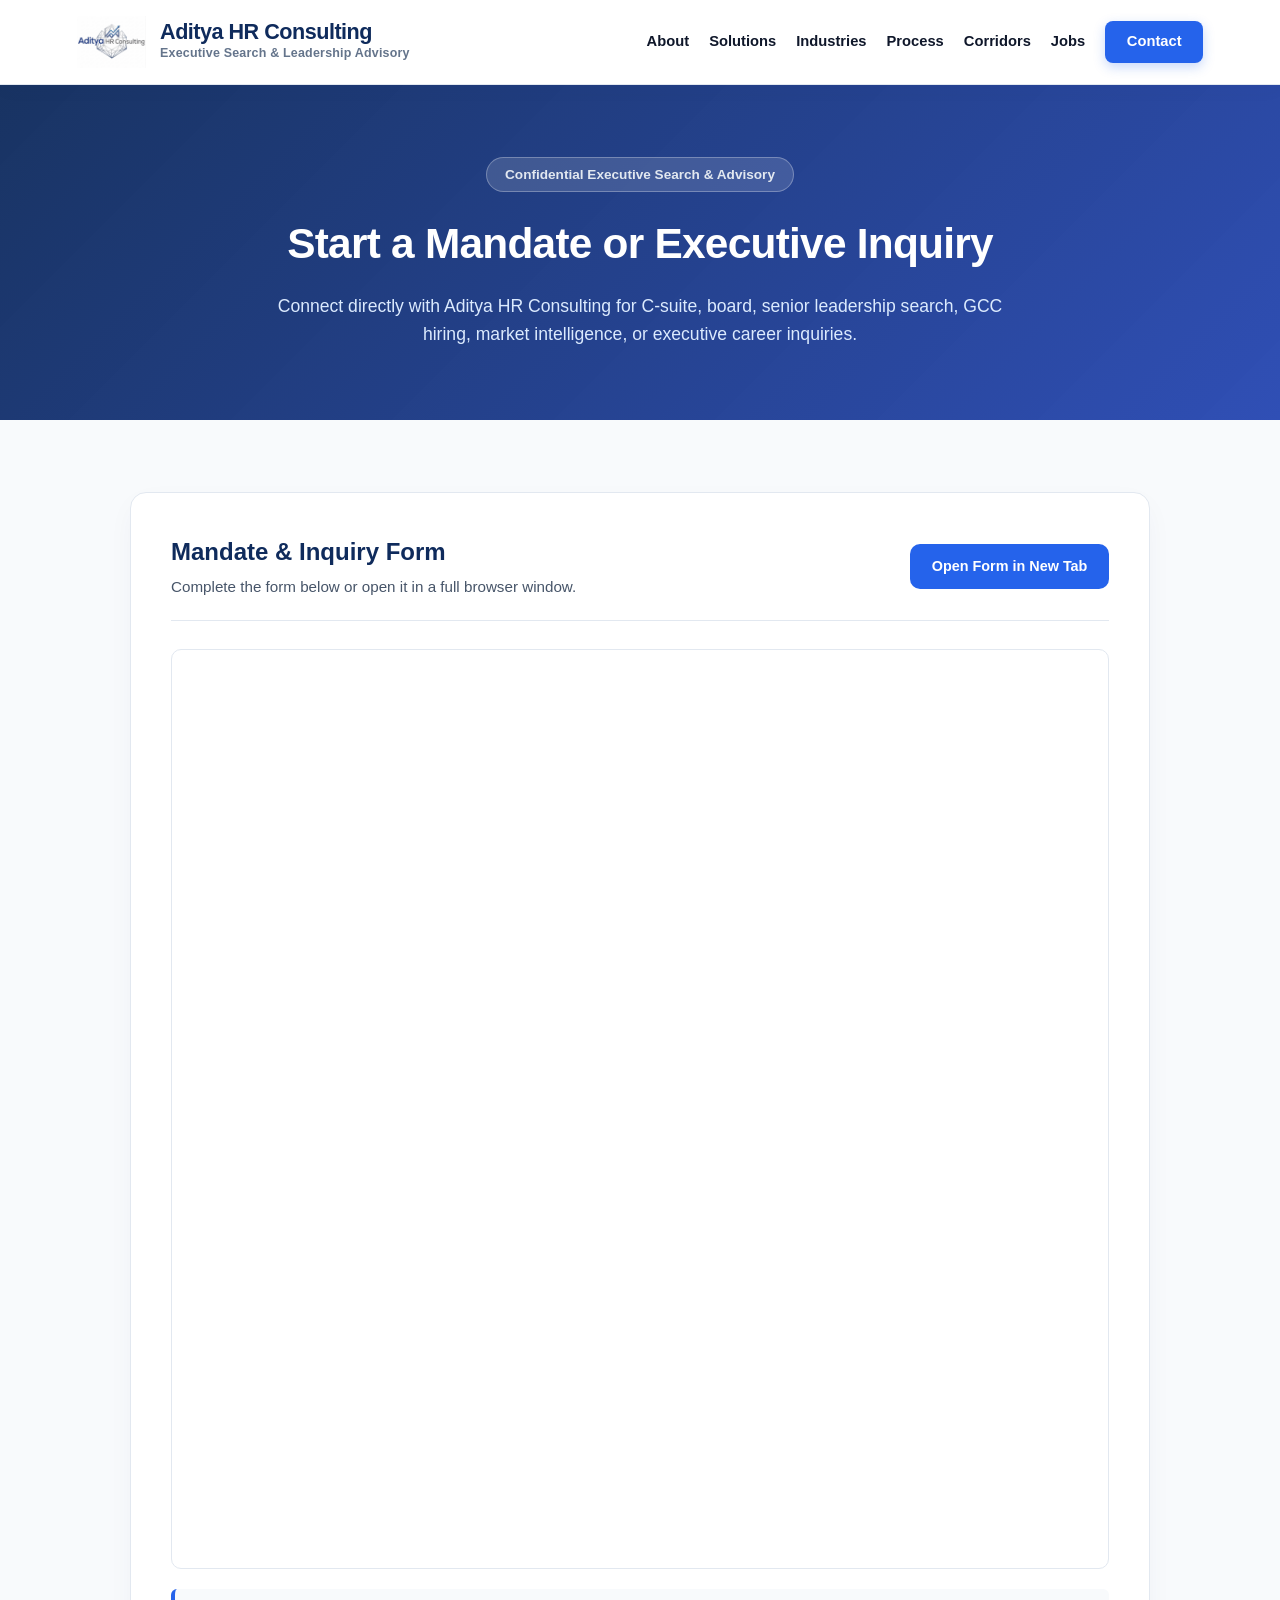
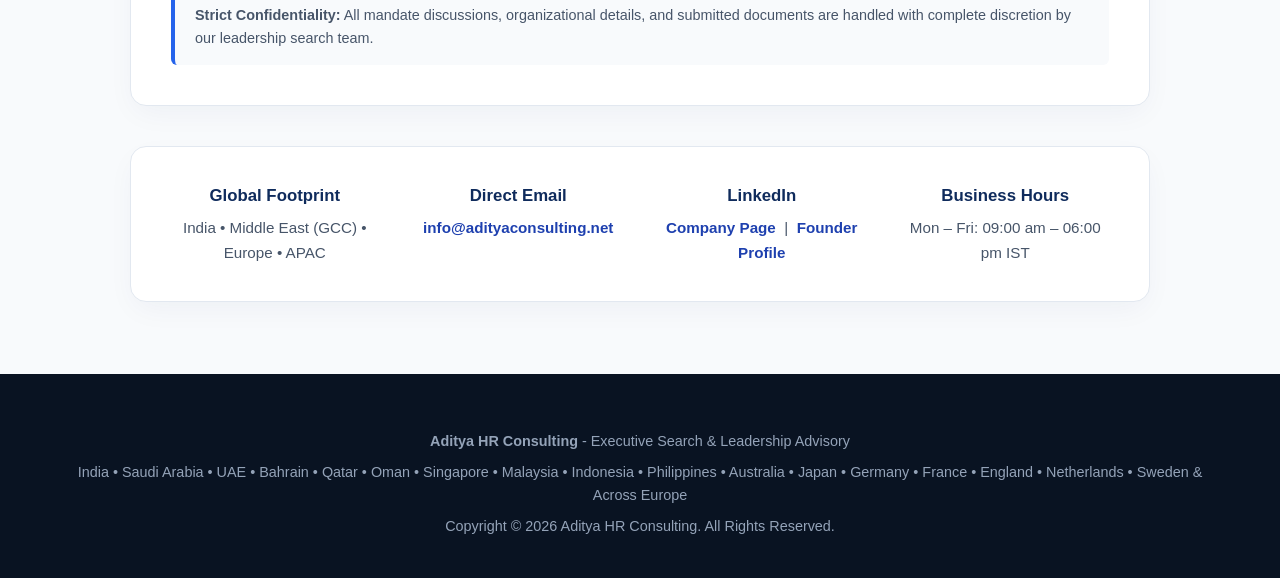
<file: contact.html>
<!DOCTYPE html>
<html lang="en">
<head>
    <meta charset="UTF-8">
    <meta name="viewport" content="width=device-width, initial-scale=1.0">
    <meta name="description" content="Contact Aditya HR Consulting for confidential C-suite, board, cross-border executive search mandates, and leadership advisory across India, Middle East (GCC), Europe & APAC.">
    <meta name="keywords" content="Contact Aditya HR Consulting, Executive Search Mandate, C-Suite Search Inquiry, Leadership Advisory Contact, India, Saudi Arabia, UAE, Europe, APAC">
    <title>Contact & Mandate Inquiry - Aditya HR Consulting</title>

    <!-- Canonical & Open Graph Metadata -->
    <link rel="canonical" href="https://adityaconsulting.net/contact.html">
    <meta property="og:title" content="Contact & Mandate Inquiry - Aditya HR Consulting">
    <meta property="og:description" content="Submit a confidential leadership mandate inquiry or connect with Aditya HR Consulting across India, GCC, Europe, and APAC.">
    <meta property="og:type" content="website">
    <meta property="og:url" content="https://adityaconsulting.net/contact.html">
    <meta property="og:image" content="https://adityaconsulting.net/og-banner.png?v=1">

    <!-- Google Tag (gtag.js) -->
    <script async src="https://www.googletagmanager.com/gtag/js?id=G-ZQWBLSBQ2L"></script>
    <script>
      window.dataLayer = window.dataLayer || [];
      function gtag(){dataLayer.push(arguments);}
      gtag('js', new Date());

      gtag('config', 'G-ZQWBLSBQ2L');
    </script>

    <!-- Favicon / Browser Icon -->
    <link rel="icon" type="image/png" href="logo.png?v=2">

    <style>
        /* =========================================================
           Theme Rules: Royal Blue, Silver Grey & Solid White Background
           ========================================================= */
        :root {
            --royal-blue-dark: #0f2b5c;
            --royal-blue: #1e40af;
            --royal-blue-bright: #2563eb;
            --silver-grey: #94a3b8;
            --silver-grey-light: #e2e8f0;
            --silver-grey-dark: #64748b;
            --text-dark: #0f172a;
            --text-muted: #475569;
            --bg-white: #ffffff;
            --bg-offwhite: #f8fafc;
            --border: #e2e8f0;
            --radius-lg: 16px;
            --radius-md: 10px;
            --card-shadow: 0 10px 30px -5px rgba(15, 43, 92, 0.05);
            --hover-shadow: 0 20px 45px -10px rgba(15, 43, 92, 0.14);
            --transition-smooth: all 0.35s cubic-bezier(0.16, 1, 0.3, 1);
        }

        * {
            margin: 0;
            padding: 0;
            box-sizing: border-box;
            font-family: -apple-system, BlinkMacSystemFont, "Segoe UI", Roboto, Helvetica, Arial, sans-serif;
            scroll-behavior: smooth;
        }

        body {
            color: var(--text-dark);
            line-height: 1.6;
            background-color: var(--bg-white);
            overflow-x: hidden;
            font-size: 1rem;
        }

        /* Primary Header Navigation */
        header {
            background: rgba(255, 255, 255, 0.96);
            backdrop-filter: blur(16px);
            -webkit-backdrop-filter: blur(16px);
            border-bottom: 1px solid var(--border);
            padding: 1rem 6%;
            display: flex;
            justify-content: space-between;
            align-items: center;
            position: sticky;
            top: 0;
            z-index: 1000;
            box-shadow: 0 4px 20px rgba(15, 43, 92, 0.03);
        }

        .logo-container {
            display: flex;
            align-items: center;
            gap: 0.85rem;
            text-decoration: none;
            cursor: pointer;
            transition: var(--transition-smooth);
        }

        .logo-container:hover {
            transform: translateY(-2px);
        }

        .logo-img {
            height: 52px;
            width: auto;
            object-fit: contain;
            display: block;
        }

        .logo-text {
            display: flex;
            flex-direction: column;
        }

        .logo-title {
            font-size: 1.35rem;
            font-weight: 800;
            color: var(--royal-blue-dark);
            letter-spacing: -0.5px;
            line-height: 1.1;
        }

        .logo-subtitle {
            color: var(--silver-grey-dark);
            font-size: 0.78rem;
            font-weight: 600;
            letter-spacing: 0.2px;
        }

        nav {
            display: flex;
            align-items: center;
            gap: 1.25rem;
        }

        nav a {
            text-decoration: none;
            color: var(--text-dark);
            font-weight: 600;
            font-size: 0.92rem;
            position: relative;
            padding: 0.25rem 0;
            transition: color 0.3s ease;
        }

        nav a::after {
            content: '';
            position: absolute;
            width: 0%;
            height: 2px;
            bottom: -2px;
            left: 0;
            background-color: var(--royal-blue-bright);
            transition: width 0.3s ease;
            border-radius: 2px;
        }

        nav a:hover {
            color: var(--royal-blue-bright);
        }

        nav a:hover::after {
            width: 100%;
        }

        .nav-cta {
            background: var(--royal-blue-bright);
            color: white !important;
            padding: 0.55rem 1.35rem;
            border-radius: 8px;
            transition: var(--transition-smooth) !important;
            box-shadow: 0 4px 12px rgba(37, 99, 235, 0.25);
        }

        .nav-cta:hover {
            background: var(--royal-blue);
            transform: translateY(-2px);
        }

        .nav-cta::after {
            display: none !important;
        }

        /* Page Banner */
        .page-banner {
            background: linear-gradient(135deg, rgba(15, 43, 92, 0.96), rgba(30, 64, 175, 0.92)),
                        url('https://images.unsplash.com/photo-1486406146926-c627a92ad1ab?auto=format&fit=crop&w=1800&q=80') center/cover no-repeat;
            color: white;
            padding: 4.5rem 6%;
            text-align: center;
        }

        .page-banner-badge {
            display: inline-block;
            background: rgba(255, 255, 255, 0.14);
            border: 1px solid rgba(255, 255, 255, 0.28);
            color: var(--silver-grey-light);
            padding: 0.35rem 1.1rem;
            border-radius: 50px;
            font-size: 0.85rem;
            font-weight: 600;
            margin-bottom: 1.15rem;
        }

        .page-banner h1 {
            font-size: 2.65rem;
            font-weight: 800;
            letter-spacing: -0.75px;
            margin-bottom: 0.85rem;
        }

        .page-banner p {
            max-width: 760px;
            margin: 0 auto;
            color: #dbeafe;
            font-size: 1.1rem;
        }

        /* Main Content */
        main {
            padding: 4.5rem 6%;
            background: var(--bg-offwhite);
        }

        .contact-container {
            max-width: 1020px;
            margin: 0 auto;
        }

        .form-card {
            background: var(--bg-white);
            border: 1px solid var(--border);
            border-radius: var(--radius-lg);
            padding: 2.5rem;
            box-shadow: var(--card-shadow);
            margin-bottom: 2.5rem;
        }

        .form-card-header {
            display: flex;
            justify-content: space-between;
            align-items: center;
            flex-wrap: wrap;
            gap: 1rem;
            padding-bottom: 1.25rem;
            margin-bottom: 1.75rem;
            border-bottom: 1px solid var(--border);
        }

        .form-card-header h2 {
            color: var(--royal-blue-dark);
            font-size: 1.5rem;
            font-weight: 800;
        }

        .form-card-header p {
            color: var(--text-muted);
            font-size: 0.95rem;
            margin-top: 0.25rem;
        }

        .btn-direct {
            display: inline-block;
            background: var(--royal-blue-bright);
            color: white;
            text-decoration: none;
            padding: 0.7rem 1.35rem;
            border-radius: var(--radius-md);
            font-weight: 600;
            font-size: 0.9rem;
            transition: var(--transition-smooth);
            white-space: nowrap;
        }

        .btn-direct:hover {
            background: var(--royal-blue);
            transform: translateY(-2px);
        }

        .google-form-frame {
            width: 100%;
            min-height: 920px;
            border: 1px solid var(--border);
            border-radius: var(--radius-md);
            background: var(--bg-white);
            display: block;
        }

        .confidentiality-note {
            margin-top: 1.25rem;
            padding: 0.95rem 1.25rem;
            background: var(--bg-offwhite);
            border-left: 4px solid var(--royal-blue-bright);
            border-radius: 6px;
            color: var(--text-muted);
            font-size: 0.9rem;
        }

        /* Contact Details Grid */
        .info-card {
            background: var(--bg-white);
            border: 1px solid var(--border);
            border-radius: var(--radius-lg);
            padding: 2.25rem;
            box-shadow: var(--card-shadow);
        }

        .contact-info {
            display: grid;
            grid-template-columns: repeat(auto-fit, minmax(200px, 1fr));
            gap: 1.75rem;
            text-align: center;
        }

        .contact-item h4 {
            color: var(--royal-blue-dark);
            font-size: 1.05rem;
            font-weight: 700;
            margin-bottom: 0.4rem;
        }

        .contact-item p {
            color: var(--text-muted);
            font-size: 0.95rem;
        }

        .contact-item a {
            color: var(--royal-blue);
            text-decoration: none;
            font-weight: 600;
        }

        .contact-item a:hover {
            color: var(--royal-blue-bright);
            text-decoration: underline;
        }

        /* Footer */
        footer {
            background: #091322;
            color: var(--silver-grey);
            padding: 3.5rem 6% 2rem;
            text-align: center;
            font-size: 0.9rem;
        }

        footer p {
            margin-bottom: 0.5rem;
        }

        @media (max-width: 768px) {
            header {
                flex-direction: column;
                gap: 1rem;
            }
            nav {
                flex-wrap: wrap;
                justify-content: center;
                gap: 0.75rem;
            }
            .page-banner h1 {
                font-size: 2rem;
            }
            .form-card {
                padding: 1.5rem;
            }
            .google-form-frame {
                min-height: 1050px;
            }
        }
    </style>
    <meta name="google-site-verification" content="QT7ce0OnQ-H1SE34-2PqxsySfO5m0JWANco1dco9kCE" />
</head>
<body>

    <!-- Header Navigation -->
    <header>
        <a href="index.html" class="logo-container">
            <img src="logo.png?v=2" alt="Aditya HR Consulting Logo" class="logo-img">
            <div class="logo-text">
                <span class="logo-title">Aditya HR Consulting</span>
                <span class="logo-subtitle">Executive Search & Leadership Advisory</span>
            </div>
        </a>
        <nav>
            <a href="index.html#about">About</a>
            <a href="index.html#solutions">Solutions</a>
            <a href="index.html#industries">Industries</a>
            <a href="index.html#process">Process</a>
            <a href="index.html#markets">Corridors</a>
            <a href="jobs.html">Jobs</a>
            <a href="contact.html" class="nav-cta">Contact</a>
        </nav>
    </header>

    <!-- Top Banner -->
    <section class="page-banner">
        <span class="page-banner-badge">Confidential Executive Search & Advisory</span>
        <h1>Start a Mandate or Executive Inquiry</h1>
        <p>Connect directly with Aditya HR Consulting for C-suite, board, senior leadership search, GCC hiring, market intelligence, or executive career inquiries.</p>
    </section>

    <!-- Main Form Section -->
    <main>
        <div class="contact-container">
            <div class="form-card">
                <div class="form-card-header">
                    <div>
                        <h2>Mandate & Inquiry Form</h2>
                        <p>Complete the form below or open it in a full browser window.</p>
                    </div>
                    <a href="https://docs.google.com/forms/d/e/1FAIpQLSeN8b8gK1rLPT88KVm0SZDpj4GKsD7prX8tsQL-IGYj8gGG2w/viewform?usp=dialog" target="_blank" rel="noopener noreferrer" class="btn-direct">
                        Open Form in New Tab
                    </a>
                </div>

                <!-- Embedded Google Form -->
                <iframe
                    src="https://docs.google.com/forms/d/e/1FAIpQLSeN8b8gK1rLPT88KVm0SZDpj4GKsD7prX8tsQL-IGYj8gGG2w/viewform?embedded=true"
                    class="google-form-frame"
                    title="Aditya HR Consulting Inquiry Form"
                    loading="lazy">
                    Loading form…
                </iframe>

                <div class="confidentiality-note">
                    <strong>Strict Confidentiality:</strong> All mandate discussions, organizational details, and submitted documents are handled with complete discretion by our leadership search team.
                </div>
            </div>

            <!-- Direct Contact Details -->
            <div class="info-card">
                <div class="contact-info">
                    <div class="contact-item">
                        <h4>Global Footprint</h4>
                        <p>India &bull; Middle East (GCC) &bull; Europe &bull; APAC</p>
                    </div>
                    <div class="contact-item">
                        <h4>Direct Email</h4>
                        <p><a href="mailto:info@adityaconsulting.net">info@adityaconsulting.net</a></p>
                    </div>
                    <div class="contact-item">
                        <h4>LinkedIn</h4>
                        <p>
                            <a href="https://www.linkedin.com/company/adityahrconsulting" target="_blank" rel="noopener noreferrer">Company Page</a>
                            &nbsp;|&nbsp;
                            <a href="https://www.linkedin.com/in/vikassingh6/" target="_blank" rel="noopener noreferrer">Founder Profile</a>
                        </p>
                    </div>
                    <div class="contact-item">
                        <h4>Business Hours</h4>
                        <p>Mon &ndash; Fri: 09:00 am &ndash; 06:00 pm IST</p>
                    </div>
                </div>
            </div>
        </div>
    </main>

    <!-- Footer -->
    <footer>
        <p><strong>Aditya HR Consulting</strong> - Executive Search & Leadership Advisory</p>
        <p>India &bull; Saudi Arabia &bull; UAE &bull; Bahrain &bull; Qatar &bull; Oman &bull; Singapore &bull; Malaysia &bull; Indonesia &bull; Philippines &bull; Australia &bull; Japan &bull; Germany &bull; France &bull; England &bull; Netherlands &bull; Sweden &amp; Across Europe</p>
        <p>Copyright &copy; 2026 Aditya HR Consulting. All Rights Reserved.</p>
    </footer>

    <!-- Tidio Chatbot Script -->
    <script src="//code.tidio.co/uuhjrxehkznzn8o6mbf0hukmbmzk4m7f.js" async></script>

</body>
</html>
</file>
